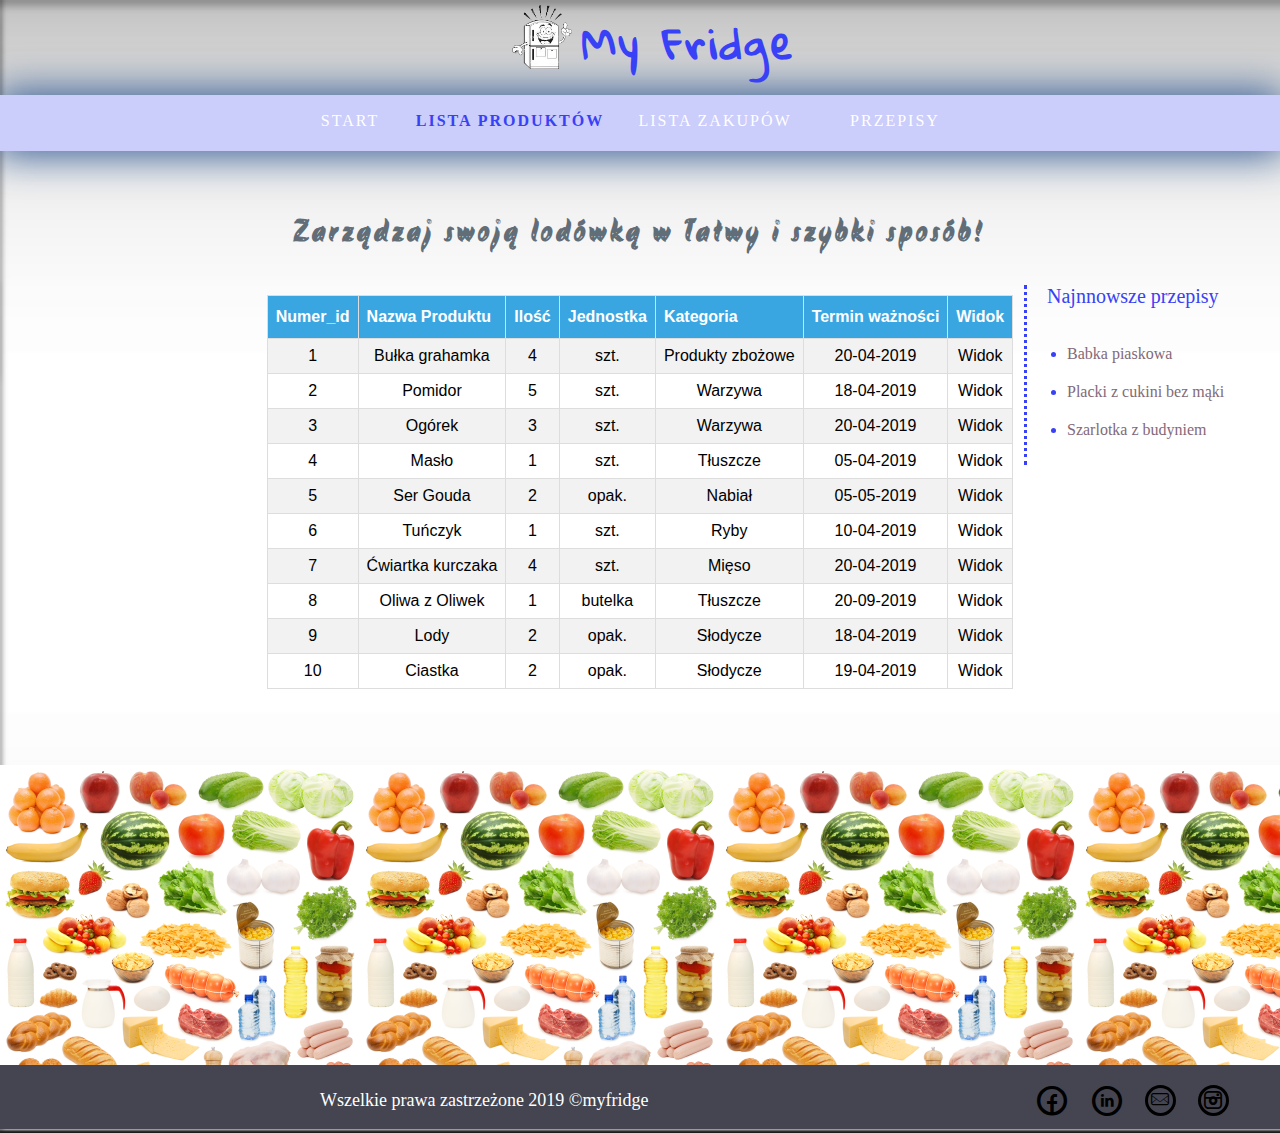
<file: lista_produktow.html>
<!DOCTYPE html>
<html lang="pl">
<html>
<head>
	<meta charset="UTF-8">
	<meta http-equiv="X-UA-Compatible" content="IE=edge,chrome=1" />

	<meta name="description" content="Strona wspomagajaca zarzadzanie i podgladem listy produktow"/>
	<meta name="keywords" content="jezdzenie,lodowka, lista, produkty"/>
	<link rel="stylesheet" href="css/style.css" type="text/css"/>

	<link rel="icon" type="image/png" sizes="40x40"href="/img/indeks.png">
	<link rel="manifest" href="/favicon_io/site.webmanifest">
	<link rel="stylesheet" href="/css/fontello.css">

	<link href="https://fonts.googleapis.com/css?family=Akronim|Gloria+Hallelujah|Indie+Flower|Lobster|Shadows+Into+Light&amp;subset=latin-ext" rel="stylesheet" type="text/css">
	
	<title>My Fridge</title>
</head>
<body>

	<header>

		<div class="centered">
			<img src="/img/lodowka_logo.png"/>
			<h1 class="logo" style=" margin-bottom: 12px;">My Fridge</h1>
			<div style="clear:both;"></div>
			
		</div>
			<nav id = "topnav">

				<ul class="menu">

					<li style="width: 100px;"><a  href="index.html">Start</a></li>
					<li  class="current" style="width: 220px;"><a  href="lista_produktow.html">Lista produktów </a></li>
					<li style="width: 190px;"><a  href="lista_zakupow.html">Lista zakupów</a></li>
					<li style="width: 170px;"><a  href="#">Przepisy</a>

						<ul>
								<li><a href="#"></a>Ciasta</li>
			                    <li><a href="#"></a>Obiady</li>
			                    <li><a href="#"></a>Przekąski</li>
			                    <li><a href="#"></a>ZUpy</li>
			                    <li><a href="#"></a>Ciastka</li>
			                    <li><a href="#"></a>Sałatki</li>
 	      					</ul>

					</li>

				</ul>

			</nav>

	</header>

	<main>	
			
		<h3> Zarządzaj swoją lodówką w łatwy i szybki sposób!</h3>

		<div class="rightNav"></div>
				
			<article>
				<div class="main">

				<table id="listaP">
					  <tr>
					    <th>Numer_id</th>
					    <th>Nazwa Produktu</th>
					    <th>Ilość</th>
					    <th>Jednostka</th>
					    <th>Kategoria</th>
					    <th>Termin ważności</th>
					    <th>Widok</th>
					  </tr>
					  <tr>
					    <td>1</td>
					    <td>Bułka grahamka</td>
					    <td>4</td>
					    <td>szt.</td>
					    <td>Produkty zbożowe</td>
					    <td>20-04-2019</td>
					    <td>Widok</td>
					  </tr>
					  <tr>
					    <td>2</td>
					    <td>Pomidor</td>
					    <td>5</td>
					    <td>szt.</td>
					    <td>Warzywa</td>
					    <td>18-04-2019</td>
					    <td>Widok</td>
					  </tr>
					  <tr>
					    <td>3</td>
					    <td>Ogórek</td>
					    <td>3</td>
					    <td>szt.</td>
					    <td>Warzywa</td>
					    <td>20-04-2019</td>
					    <td>Widok</td>
					  </tr>
					  <tr>
					    <td>4</td>
					    <td>Masło</td>
					    <td>1</td>
					    <td>szt.</td>
					    <td>Tłuszcze</td>
					    <td>05-04-2019</td>
					    <td>Widok</td>
					  </tr>
					  <tr>
					    <td>5</td>
					    <td>Ser Gouda</td>
					    <td>2</td>
					    <td>opak.</td>
					    <td>Nabiał</td>
					    <td>05-05-2019</td>
					    <td>Widok</td>
					  </tr>
					  <tr>
					    <td>6</td>
					    <td>Tuńczyk</td>
					    <td>1</td>
					    <td>szt.</td>
					    <td>Ryby</td>
					    <td>10-04-2019</td>
					    <td>Widok</td>
					  </tr>
					  <tr>
					    <td>7</td>
					    <td>Ćwiartka kurczaka</td>
					    <td>4</td>
					    <td>szt.</td>
					    <td>Mięso</td>
					    <td>20-04-2019</td>
					    <td>Widok</td>
					  </tr>
					  <tr>
					    <td>8</td>
					    <td>Oliwa z Oliwek</td>
					    <td>1</td>
					    <td>butelka</td>
					    <td>Tłuszcze</td>
					    <td>20-09-2019</td>
					    <td>Widok</td>
					  </tr>
					  <tr>
					    <td>9</td>
					    <td>Lody</td>
					    <td>2</td>
					    <td>opak.</td>
					    <td>Słodycze</td>
					    <td>18-04-2019</td>
					    <td>Widok</td>
					  </tr>
					  <tr>
					    <td>10</td>
					    <td>Ciastka</td>
					    <td>2</td>
					    <td>opak.</td>
					    <td>Słodycze</td>
					    <td>19-04-2019</td>
					    <td>Widok</th>
					  </tr>
					</table>


				</div>

			</article>

	</main>
	<div class="navAside"> 
	<aside>		
			<h4>Najnnowsze przepisy</h4>
				<ul> 					
					<li><a href="https://przepisyjoli.com/2014/01/babka-piaskowa/">Babka piaskowa</a></li>
					<li><a href="https://przepisyjoli.com/2016/07/placki-cukinii-bez-maki-fit/">Placki z cukini bez mąki</a></li>
					<li><a href="https://przepisyjoli.com/2016/09/szarlotka-z-budyniem/">Szarlotka z budyniem</a></li>
				</ul>	
		
	</aside>
	</div>

		<div style="clear:both"></div>
		<div class="obrazkoweTlo" style="height: 300px"></div>
		<footer class="footer">

			<p>Wszelkie prawa zastrzeżone 2019 ©myfridge</p>

			<div class="socials">
				<div class="fb">
					<a href="#"><i class="icon-facebook-circled"></i></a>
				</div>
				<div class="li">
					<a href="#"><i class="icon-linkedin-circled"></i></a>
				</div>

				<div class="mail">
					<a href="#"><i class="icon-mail"></i></a>
				</div>

				<div class="insta">
					<a href="#"><i class="icon-instagram"></i></a>
				</div>

			</div>

		</footer>
	

	</body>

</html>
</file>
<file: css/style.css>
body
{
	background-image: url('/img/background_image.png');
	background-color: #cccccc;
	background-size: 100% 100%;
	background-size: cover;
	margin: 0;
	padding: 0;

}

header{

		width: 100%;

}

.centered{

	
	height: 20%;

	



}

.centered img{


	width: 60px;
	padding: 5px 10px 0px 0px;	
	float: left;
	margin-left: 40%;
	display: inline;
		
}




.logo{



	font-family: 'Gloria Hallelujah', cursive;
	color: #3841f6;
	margin-top: 2px;
	font-size: 40px;
	letter-spacing: 3px;	
	float: left;
	margin-bottom: 12px;
	

}


#topnav{

	width: 100%
	height: 70px;
	background-color: #cbcdfa;
	text-align: center;
	box-shadow: 0 0 40px 4px rgba(8,56,128,0.8);;


}


.obrazek img{

	height: 500px;

}

.menu
{
	list-style-type: none;
	margin-right: 0;
	margin-bottom: 0;
	margin-top: 0;
	padding: 0;
	min-height: 38px;
	line-height: 200%;
	display: inline-block;

}

.menu > li 
{
	display: inline-block;
	/*border-right: solid 1px  #0a2b42;*/
	font-family: 'Indie+Flower';
	font-color:#3841f6;
	text-transform: uppercase;
	letter-spacing: 2px;
	/*height: 100% */
	font-size: 16px;
	margin-bottom: 0;
	margin-top: 0;
	transition: transform 0.4s ease-in-out;
	float: left;

}

.menu > li:hover
{

	background-color: #3841f6;
	transform: scale(0.95);
	cursor: pointer;
}


.menu > li:hover > ul
{

	display: block;

}

.menu > li:hover > a
{
	color: #e6e7f6;
    margin: 0;
    cursor: pointer;

}

.menu > li:first child{

	/*border-left: 1px solid #0a2b42;*/
}


.menu a
{
	color: #fff;
	text-decoration: none;


		
}


.menu .current a {


	color: #3841f6;
	font-weight: 600;

}


.menu > li > ul{

	list-style-type: none;
	padding: 0;
	margin: 0;
	height: 0px;
	width: 170px;
	display: none;
	transition: none;

	
	

}


.menu > li> ul > li{

	background-color:  #cbcdfa;
	
	color: #616E78;
	position: relative;
	z-index: 100%;
	border-top: 1px dashed  #616E78;
	/*text-align: center;*/

}

.menu > li> ul > li:hover{


	background-color:  #3841f6;
	color: white;
	cursor: pointer;
	padding: 10px;

}



.menu > li> ul > li:hover > a{

	color: white;
	

	}




.rightNav{

	float: left; 
	width: 20%; 
	height: 500px; 
	/*background-color: red; */
	display: inline-block;
 }

.main{


	
	float: left;
	margin-top: 30px;
	margin-bottom: 40px;
	text-align: center;
	width: 60%;
	height:70%;
	display: block;
	/*background-color: blue;*/
	

}


/*aside{

	float: left;
	width: 20%;
	margin-top: 30px;
	
}*/


h3{


	font-size: 30px;
	font-family: Akronim;
	letter-spacing: 4px;	
	color: #616E78;
	text-align: center;
	margin-top: 60px;	
	margin-bottom: 10px;	
}

h4{

	font-family: Indie+Flower; 
	font-size: 20px; 	
	margin-left: 20px;
	margin-top: 0; 
	font-weight: 500; 
}
		

.navAside{

	float: left;
	display: block;
	width: 19%;
	margin-top: 20px;
	/*background-color: green;*/
	border-left: dotted; 
	color:#3841f6;
	/*height: 500px;*/
	
}




 ul > li{

	padding-bottom: 10px;
	padding-top: 10px;

	
}



 ul > li> a{

 	color: #836977;
	text-decoration: none;



}


.footer{

	margin-top:0; 
	width:  100%;
	height: 10%;
	background-color: #444550;
	display: inline-block;
	margin-bottom: 0;
	bottom 0;

}

.footer p{

	margin-top:25px; 
	margin-left: 25%;
	color: white;
	font-size: 18px;
	float: left;
	

}

.socials{

		width: 260px;
		height: 40px;
		margin-top: 20px;
		margin-right: 0;
		float: right;
}




.mail a:link
{

	float:left;
	margin-left: 15px;
	padding: 3px 0px;
	border-radius: 70% 70% 70% 70%;
	border-style: solid;
	color: black;
}

.insta a:link
{

	float:left;	
	margin-left: 22px;
	padding: 3px 0px;
	border-radius: 70% 70% 70% 70%;
	border-style: solid;
	color: black;
}



.fb a:link
{

	float:left;
	margin-left: 10px;
	border-radius: 50%;
	color: black;

}

.fb a:visited
{

	color: black;
}

.li a:link
{

	float:left;
	margin-left: 10px;
	border-radius: 50%;
	color: black;
}

.li a:visited
{

	color: black;
}

.insta a:visited
{

	color: black;
}


.insta a:hover
{	

	color: #125A98;
}


.fb a:hover
{
	color: #125A98;

}


.li a:hover
{
	color: #125A98;
}

.mail a:visited
{

	color: black;
}


.mail a:hover
{
	color:  #125A98;
}

#listaP {
  font-family: "Trebuchet MS", Arial, Helvetica, sans-serif;
  border-collapse: collapse;
  display: inline-block;
}

#listaP td, #listaP th {
  border: 1px solid #ddd;
  padding: 8px;
}

#listaP tr:nth-child(even){background-color: #f2f2f2;}

#listaP tr:hover {background-color: #ddd;}

#listaP th {
  padding-top: 12px;
  padding-bottom: 12px;
  text-align: left;
  background-color: #3AA6E1;
  color: white;
}

th{


padding-left: 15px;
padding-right: 15px;

}


td{


padding-left: 15px;
padding-right: 15px;

}


.button{

	background-color: #4090D7; /* Blue */
	margin-top: 20px;
	border-radius: 10px;
	color: white;
	padding: 10px 24px;
	text-align: center;
	text-decoration: none;
	font-size: 16px;
	cursor: pointer;
	text-rendering: auto;
	display: inline-block;


}

.button:active{
	
	background-color: #125A98;


}

legend{

 text-align:  left;
 color: #3841f6;
}

.obrazkoweTlo{

	background: url('/img/owoce.png');
	opacity 0.1;
	width:100%;
	/*background-size: cover;*/
	margin: 0;
	padding: 0;
/*	-webkit-box-shadow: inset 20px 200px 117px -72px rgba(255,255,255,0.72);
	-moz-box-shadow: inset 20px 200px 117px -72px rgba(255,255,255,0.72);
	box-shadow: inset 20px 200px 117px -72px rgba(255,255,255,0.72);*/

}
</file>
<file: css/fontello.css>
@font-face {
  font-family: 'fontello';
  src: url('../font/fontello.eot?93182788');
  src: url('../font/fontello.eot?93182788#iefix') format('embedded-opentype'),
       url('../font/fontello.woff2?93182788') format('woff2'),
       url('../font/fontello.woff?93182788') format('woff'),
       url('../font/fontello.ttf?93182788') format('truetype'),
       url('../font/fontello.svg?93182788#fontello') format('svg');
  font-weight: normal;
  font-style: normal;
}
/* Chrome hack: SVG is rendered more smooth in Windozze. 100% magic, uncomment if you need it. */
/* Note, that will break hinting! In other OS-es font will be not as sharp as it could be */
/*
@media screen and (-webkit-min-device-pixel-ratio:0) {
  @font-face {
    font-family: 'fontello';
    src: url('../font/fontello.svg?93182788#fontello') format('svg');
  }
}
*/
 
 [class^="icon-"]:before, [class*=" icon-"]:before {
  font-family: "fontello";
  font-style: normal;
  font-weight: normal;
  speak: none;
 
  display: inline-block;
  text-decoration: inherit;
  width: 1em;
  margin-right: .2em;
  text-align: center;
  /* opacity: .8; */
 
  /* For safety - reset parent styles, that can break glyph codes*/
  font-variant: normal;
  text-transform: none;
 
  /* fix buttons height, for twitter bootstrap */
  line-height: 1em;
 
  /* Animation center compensation - margins should be symmetric */
  /* remove if not needed */
  margin-left: .2em;
 
  /* you can be more comfortable with increased icons size */
  /* font-size: 120%; */
 
  /* Font smoothing. That was taken from TWBS */
  -webkit-font-smoothing: antialiased;
  -moz-osx-font-smoothing: grayscale;
 
  /* Uncomment for 3D effect */
  /* text-shadow: 1px 1px 1px rgba(127, 127, 127, 0.3); */
}
 
.icon-facebook-circled:before { content: '\e800'; font-size:32px;} /* '' */
.icon-linkedin-circled:before { content: '\e801'; font-size:32px; } /* '' */
.icon-mail:before { content: '\e802';  font-size:18px;} /* '' */
.icon-menu:before { content: '\e803';  font-size:30px;} /* '' */
.icon-instagram:before { content: '\f31e';  font-size:18px;} /* '' */
</file>
